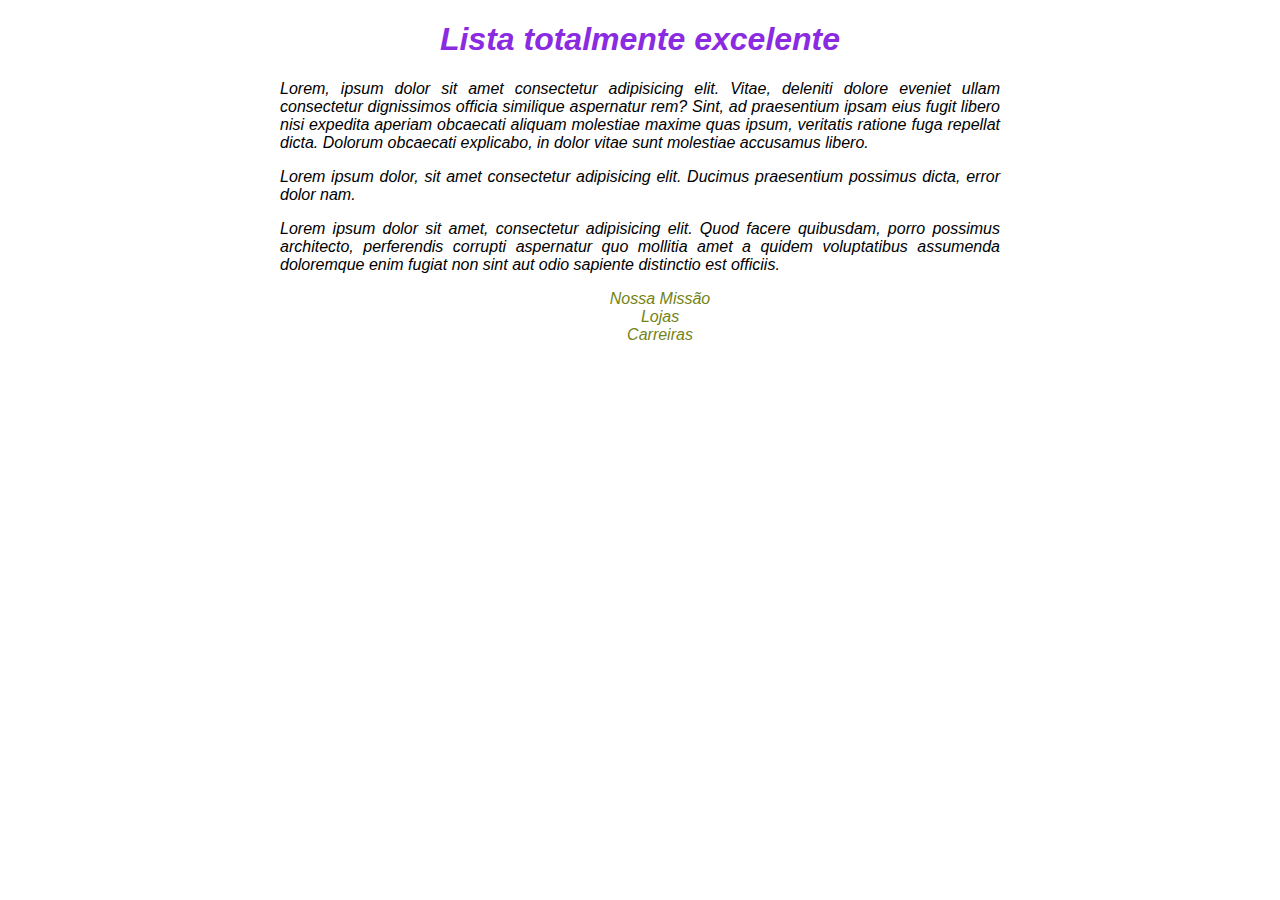
<file: Listaprodutos.html>
<!DOCTYPE html>
<html lang="en">
<head>
    <meta charset="UTF-8">
    <meta http-equiv="X-UA-Compatible" content="IE=edge">
    <meta name="viewport" content="width=device-width, initial-scale=1.0">
    <link rel="stylesheet" href="style.css">
    <title>Lista</title>
</head>
<body>
    <h1>Lista totalmente excelente</h1>
    <div class="conteudo"><p>Lorem, ipsum dolor sit amet consectetur adipisicing elit. Vitae, deleniti dolore eveniet ullam consectetur dignissimos officia similique aspernatur rem? Sint, ad praesentium ipsam eius fugit libero nisi expedita aperiam obcaecati aliquam molestiae maxime quas ipsum, veritatis ratione fuga repellat dicta. Dolorum obcaecati explicabo, in dolor vitae sunt molestiae accusamus libero.</p>
    <p>Lorem ipsum dolor, sit amet consectetur adipisicing elit. Ducimus praesentium possimus dicta, error dolor nam.</p>
<p>Lorem ipsum dolor sit amet, consectetur adipisicing elit. Quod facere quibusdam, porro possimus architecto, perferendis corrupti aspernatur quo mollitia amet a quidem voluptatibus assumenda doloremque enim fugiat non sint aut odio sapiente distinctio est officiis.</p>
</div>
<footer>
    <ul class="listafo"> 
        <a href=""><li>Nossa Missão</li></a>
        <a href=""><li>Lojas</li></a>
        <a href=""><li>Carreiras</li></a>
    </ul>
</footer>
</body>
</html>
</file>
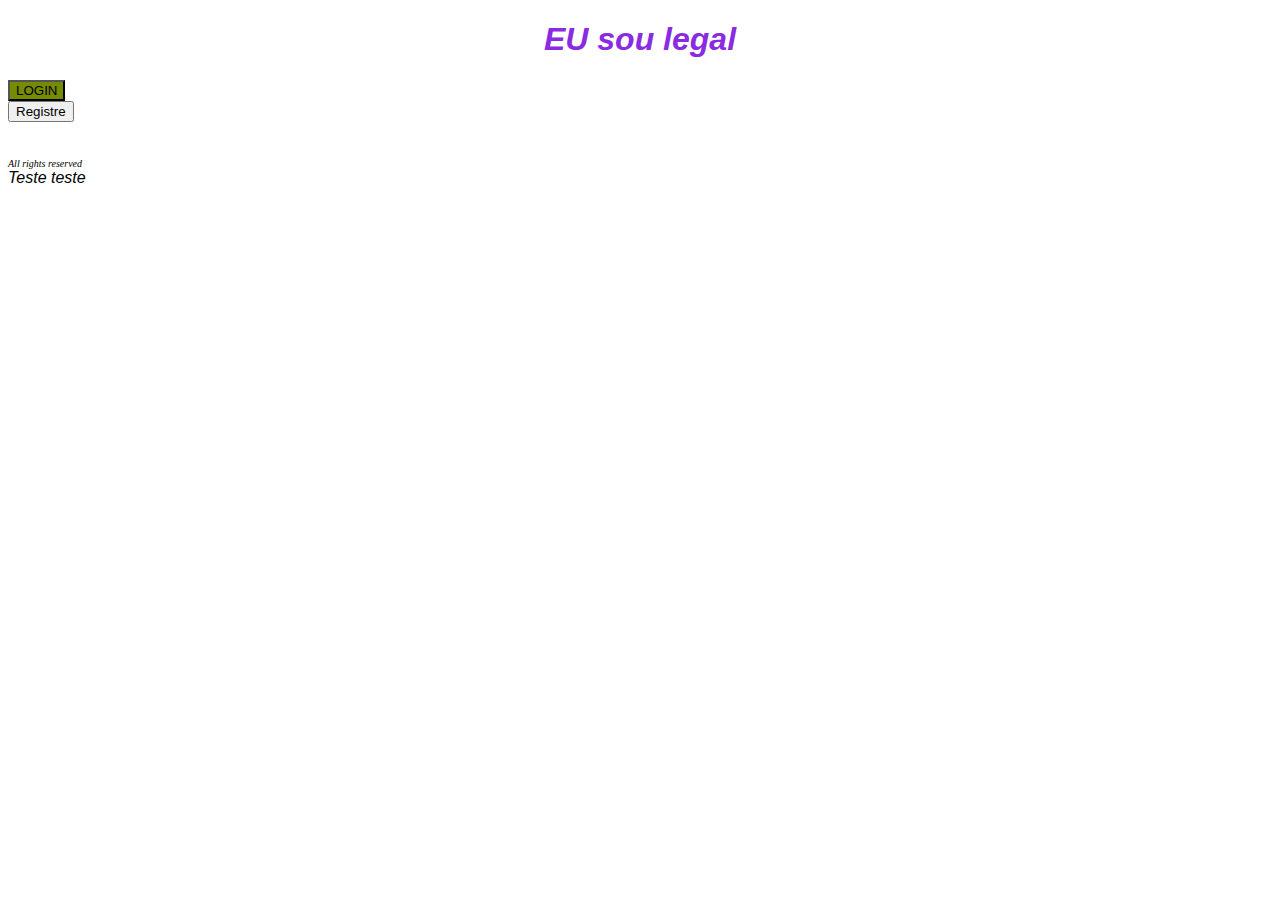
<file: loja.html>
<!DOCTYPE html>
<html lang="en">
<head>
    <meta charset="UTF-8">
    <meta http-equiv="X-UA-Compatible" content="IE=edge">
    <meta name="viewport" content="width=device-width, initial-scale=1.0">
    <link rel="stylesheet" href="style.css">
    <title>Lojinha</title>
</head>
<body>
    <h1>EU sou legal</h1>
    <div><button id="login">LOGIN</button></div>
    <button id="registre">Registre</button><br><br><br>
    <div class="Copyright">All rights reserved</div>
    <div>Teste teste</div>
</body>
</html>
</file>
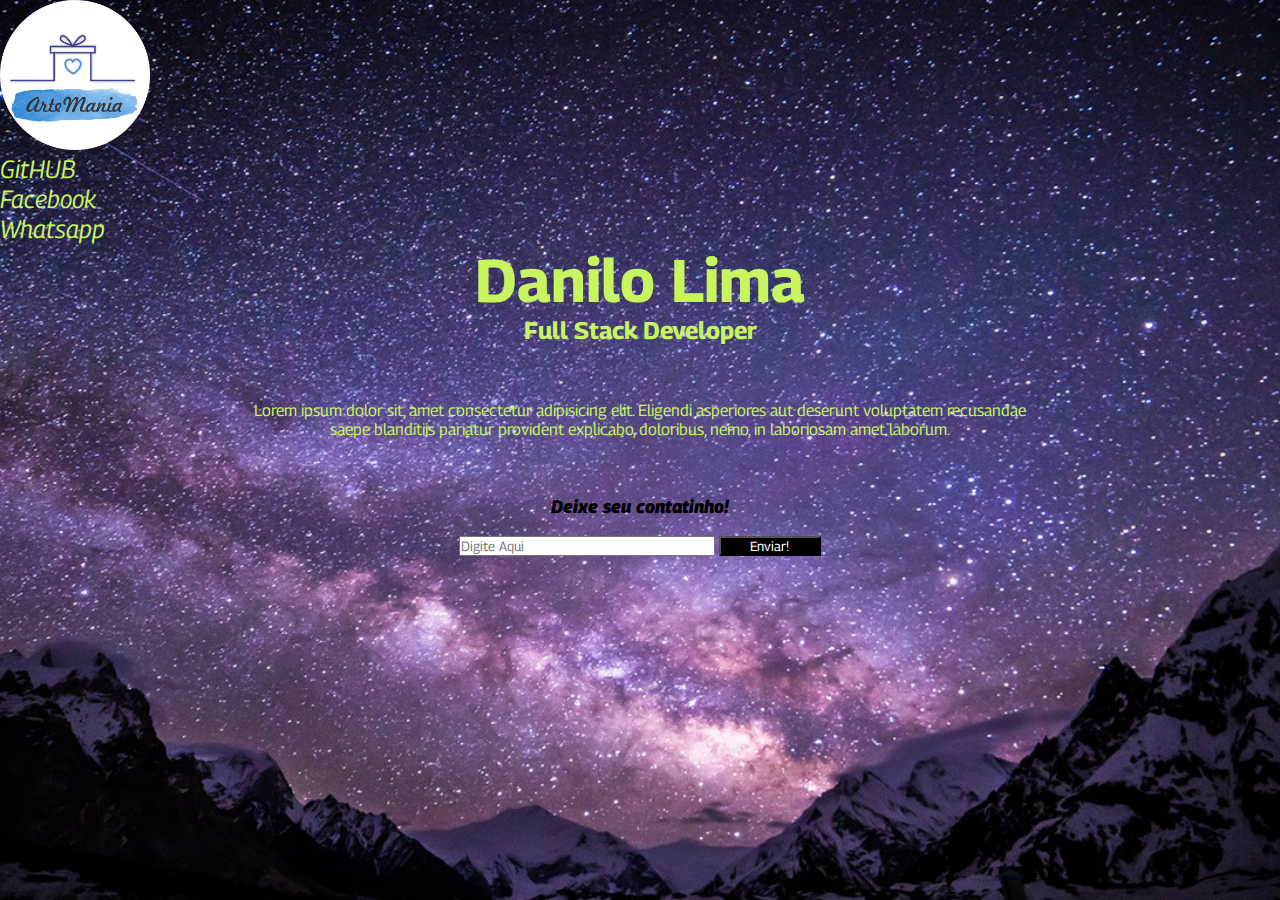
<file: projeto.html>
<!DOCTYPE html>
<html lang="pt-BR">
<head>
    <meta charset="UTF-8">
    <meta http-equiv="X-UA-Compatible" content="IE=edge">
    <meta name="viewport" content="width=device-width, initial-scale=1.0">
    <link rel="stylesheet" href="style3.css">
    <link rel="stylesheet" href="https://use.fontawesome.com/releases/v5.15.4/css/all.css" integrity="sha384-DyZ88mC6Up2uqS4h/KRgHuoeGwBcD4Ng9SiP4dIRy0EXTlnuz47vAwmeGwVChigm" crossorigin="anonymous">
    <link rel="preconnect" href="https://fonts.googleapis.com">
    <link rel="preconnect" href="https://fonts.googleapis.com">
    <link rel="preconnect" href="https://fonts.gstatic.com" crossorigin>
    <link href="https://fonts.googleapis.com/css2?family=Georama:ital,wght@0,200;0,300;0,400;0,500;1,200;1,300&family=STIX+Two+Text:ital,wght@0,400;1,400;1,500;1,600&display=swap" rel="stylesheet">
    <title>Portifólio Danilo</title>
</head>
<body>
   <header>
       <div>
           <img src="LogoOficial.png" width="150px" alt="">
       </div>
       <ul>
           <li>
               <a target="_blank" href="http://github.com/limadanilo93"> <i class="fab fa-github"></i> GitHUB</a>
           </li>
       <li><a target="_blank" href="http://facebook.com/limadanilofa"> <i class="fab fa-facebook"></i> Facebook</a>
    </li>
       <li><a target="_blank" href="http://wa.me/5571993869922"> <i class="fab fa-whatsapp-square"></i> Whatsapp </a></li>
       </ul>
   </header> 
   <main>
       <section class="container">
           <div class="name">
           <h1>Danilo Lima</h1>
           <h5>Full Stack Developer</h5>
           </div>
           <br><br><br>
           <div id="arrow">
            <i class="fas fa-sign-in-alt"></i>

           </div>
           <div id="about">
               <p>
                   Lorem ipsum dolor sit, amet consectetur adipisicing elit. Eligendi asperiores aut deserunt voluptatem recusandae saepe blanditiis pariatur provident explicabo, doloribus, nemo, in laboriosam amet laborum.
                </p>
            </div>
               <di class="form"><br><br><br>
                   <div><p>Deixe seu contatinho!</p></div><br>
                   <form action="">
                       <input type="text" placeholder="Digite Aqui">
                       <button>Enviar!</button>
                   </form>
               </div>

       </section>
   </main>
</body>
</html>
</file>
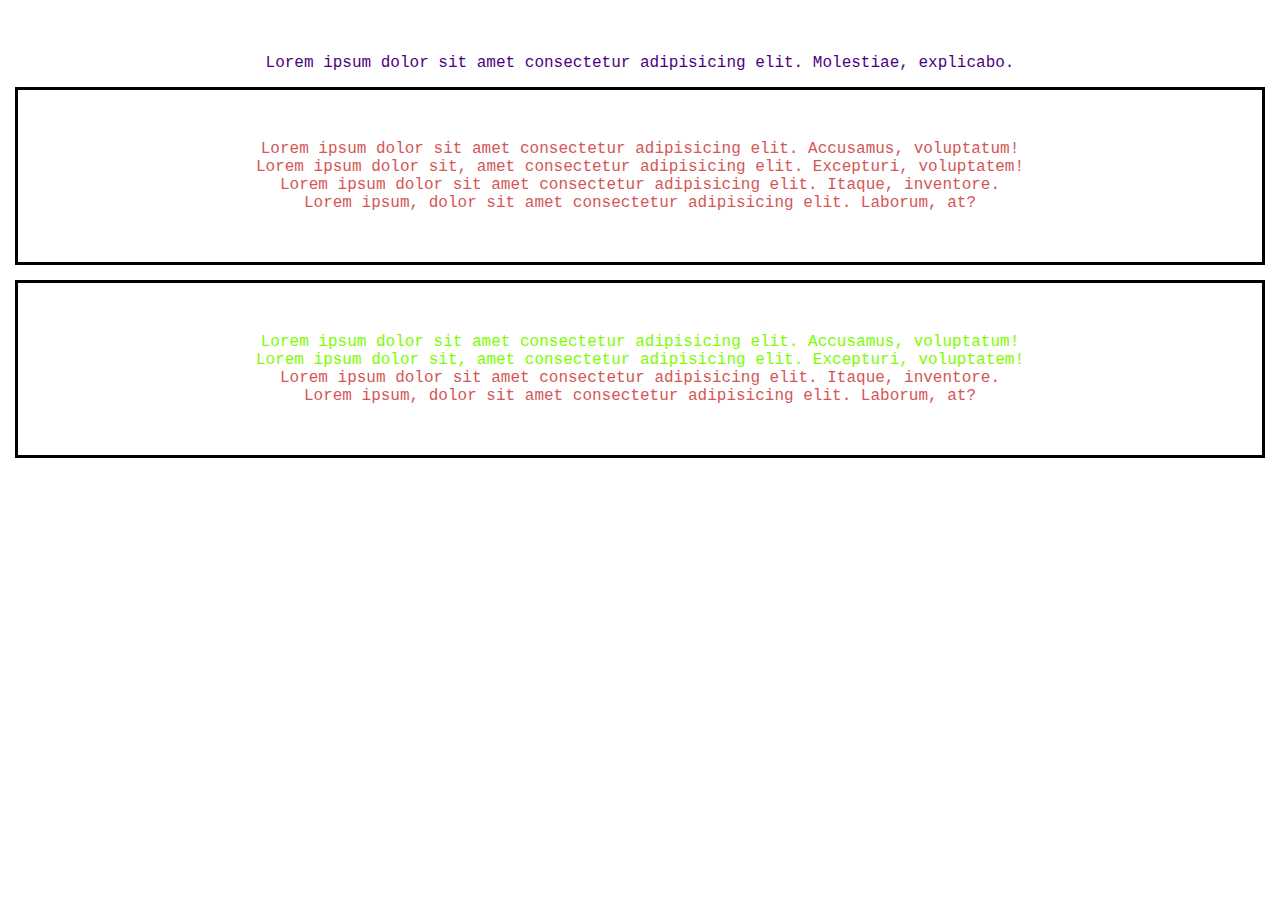
<file: Teste2.html>
<!DOCTYPE html>
<html lang="en">
<head>
    <meta charset="UTF-8">
    <meta http-equiv="X-UA-Compatible" content="IE=edge">
    <meta name="viewport" content="width=device-width, initial-scale=1.0">
    <link rel="stylesheet" href="style2.css">
    <title>Document</title>
</head>
<body>
    <br><br><br>
    <div class="navega">
        <nav>
            <span>Lorem ipsum dolor sit amet consectetur adipisicing elit. Molestiae, explicabo.</span>
        </nav>
    </div>
    <div id="primeiro">
<p>Lorem ipsum dolor sit amet consectetur adipisicing elit. Accusamus, voluptatum!</p>
<p>Lorem ipsum dolor sit, amet consectetur adipisicing elit. Excepturi, voluptatem!</p>
<p>Lorem ipsum dolor sit amet consectetur adipisicing elit. Itaque, inventore.</p>
<p>Lorem ipsum, dolor sit amet consectetur adipisicing elit. Laborum, at?</p>
    </div>
   
    <div class="segundo">
        <p>Lorem ipsum dolor sit amet consectetur adipisicing elit. Accusamus, voluptatum!</p>
        <p>Lorem ipsum dolor sit, amet consectetur adipisicing elit. Excepturi, voluptatem!</p>
        <div style="display: none;">       
        <p>Lorem ipsum dolor sit amet consectetur adipisicing elit. Itaque, inventore.</p>
        <p>Lorem ipsum, dolor sit amet consectetur adipisicing elit. Laborum, at?</p> </div>
            </div>
</body>
</html>
</file>
<file: style.css>
body {font-style: italic; font-family: 'Lucida Sans', 'Lucida Sans Regular', 'Lucida Grande', 'Lucida Sans Unicode', Geneva, Verdana, sans-serif;}
    h1{color: blueviolet;width: auto;text-align: center;}
    h2{color: blue;}
    h3{color: chocolate;}
    span {color: rgb(106, 80, 255);max-width: 720px; text-align: center;}
    image {max-width: 720px;}
    li{color: rgb(115, 131, 23); border: 1px yellow;}
    #login {background-color: rgb(118, 139, 0);}
    .Copyright {font-size: 10px;font-family: Georgia, 'Times New Roman', Times, serif;font-style: oblique;}
    .conteudo {text-align: justify;
        max-width: 720px;
    margin: 0 auto;
display: block;}
    .listafo {text-align: center;
    list-style: none;text-decoration: none;
}
    a{text-decoration: none;}
</file>
<file: style3.css>
* {
    padding: 0;
margin: 0;
box-sizing: border-box;
font-family: 'Georama', sans-serif;
color: rgb(200, 244, 96);
}
ul {
    list-style: none;
font-size: 25px;
font-style: italic;
font-weight: 400;}
a {text-decoration: none;}
body {

background: url(./fundo.jpg) center center fixed no-repeat;
background-size: cover;}
.container {text-align: center;}
.container .name h1 {font-size: 60px;}
.container .name h5 {font-size: 24px;}
#about p {max-width: 800px;
margin: 0 auto;}
.form {width: 40%;}
.form p {
    color: black;
    font-size: 18px;
    font-style: italic;
    font-weight: 800;
}
.form input {width: 20%;color: black;}
.form button {width: 8%;}
.form button {color: rgb(255, 255, 255);background: black;}
</file>
<file: style2.css>
*{color: rgb(212, 86, 86);
font-family: 'Courier New', Courier, monospace;
text-align: center;
margin: 0;}
/*#primeiro {
    border: 1px solid green;
    margin: 30px;
}
.segundo {
    border: 3px solid black;
    padding: 50px;
}*/
#primeiro, 
.segundo { border: 3px solid black;
    padding: 50px;
    margin: 15px;

}
.navega nav span {
    color: indigo; 
         cursor: grabbing; 
         transition: 4000ms;
}
nav span:hover {text-decoration: underline blueviolet; text-shadow: coral; background-color: crimson;
}
.segundo > p {color: lawngreen;}
.segundo > div {display: block !important;
}
</file>
